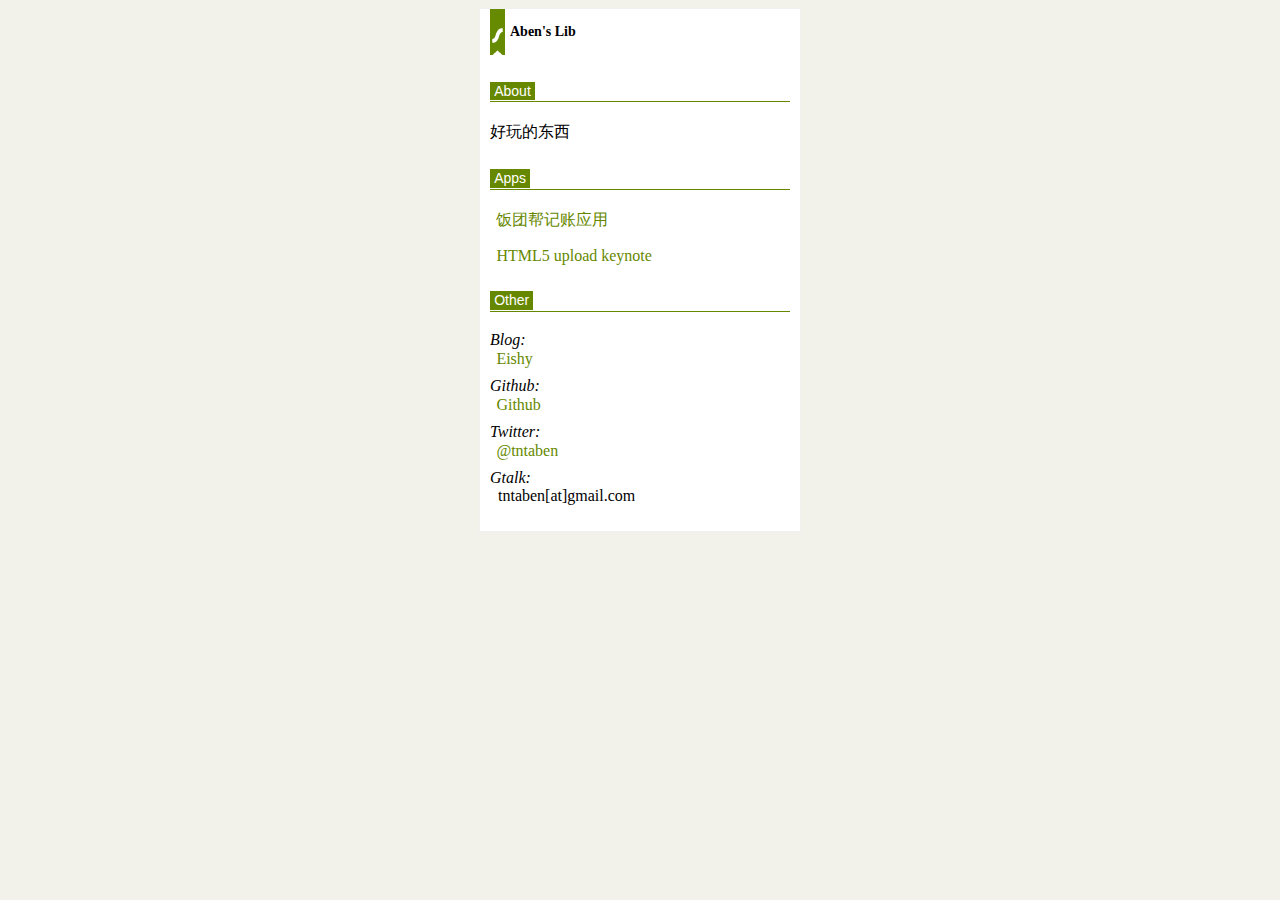
<file: index.html>
<!DOCTYPE HTML>
<html lang="en">
<head>
	<meta charset="UTF-8">
	<title>AbenLib</title>
	<link rel="stylesheet" href="style.css" />
</head>
<body>
	<div class="content">
		<h1>Aben's Lib</h1>
		<h2><span>About</span></h2>
		<p class="p1">好玩的东西</p>
		<h2><span>Apps</span></h2>
		<p><a href="http://aben.github.com/dues/dues_wiki_html/">饭团帮记账应用</a></p>
		<p><a href="http://aben.github.com/html5upload_keynote/">HTML5 upload keynote</a></p>
		<h2><span>Other</span></h2>
		<p>
			<em>Blog: </em><a href="http://eishy.com">Eishy</a>
			<em>Github: </em><a href="https://github.com/Aben">Github</a>
			<em>Twitter:</em><a href="http://twitter.com/tntaben">@tntaben</a>
			<em>Gtalk:</em>&nbsp;&nbsp;tntaben[at]gmail.com
		</p>
	</div>
</body>
</html>
</file>
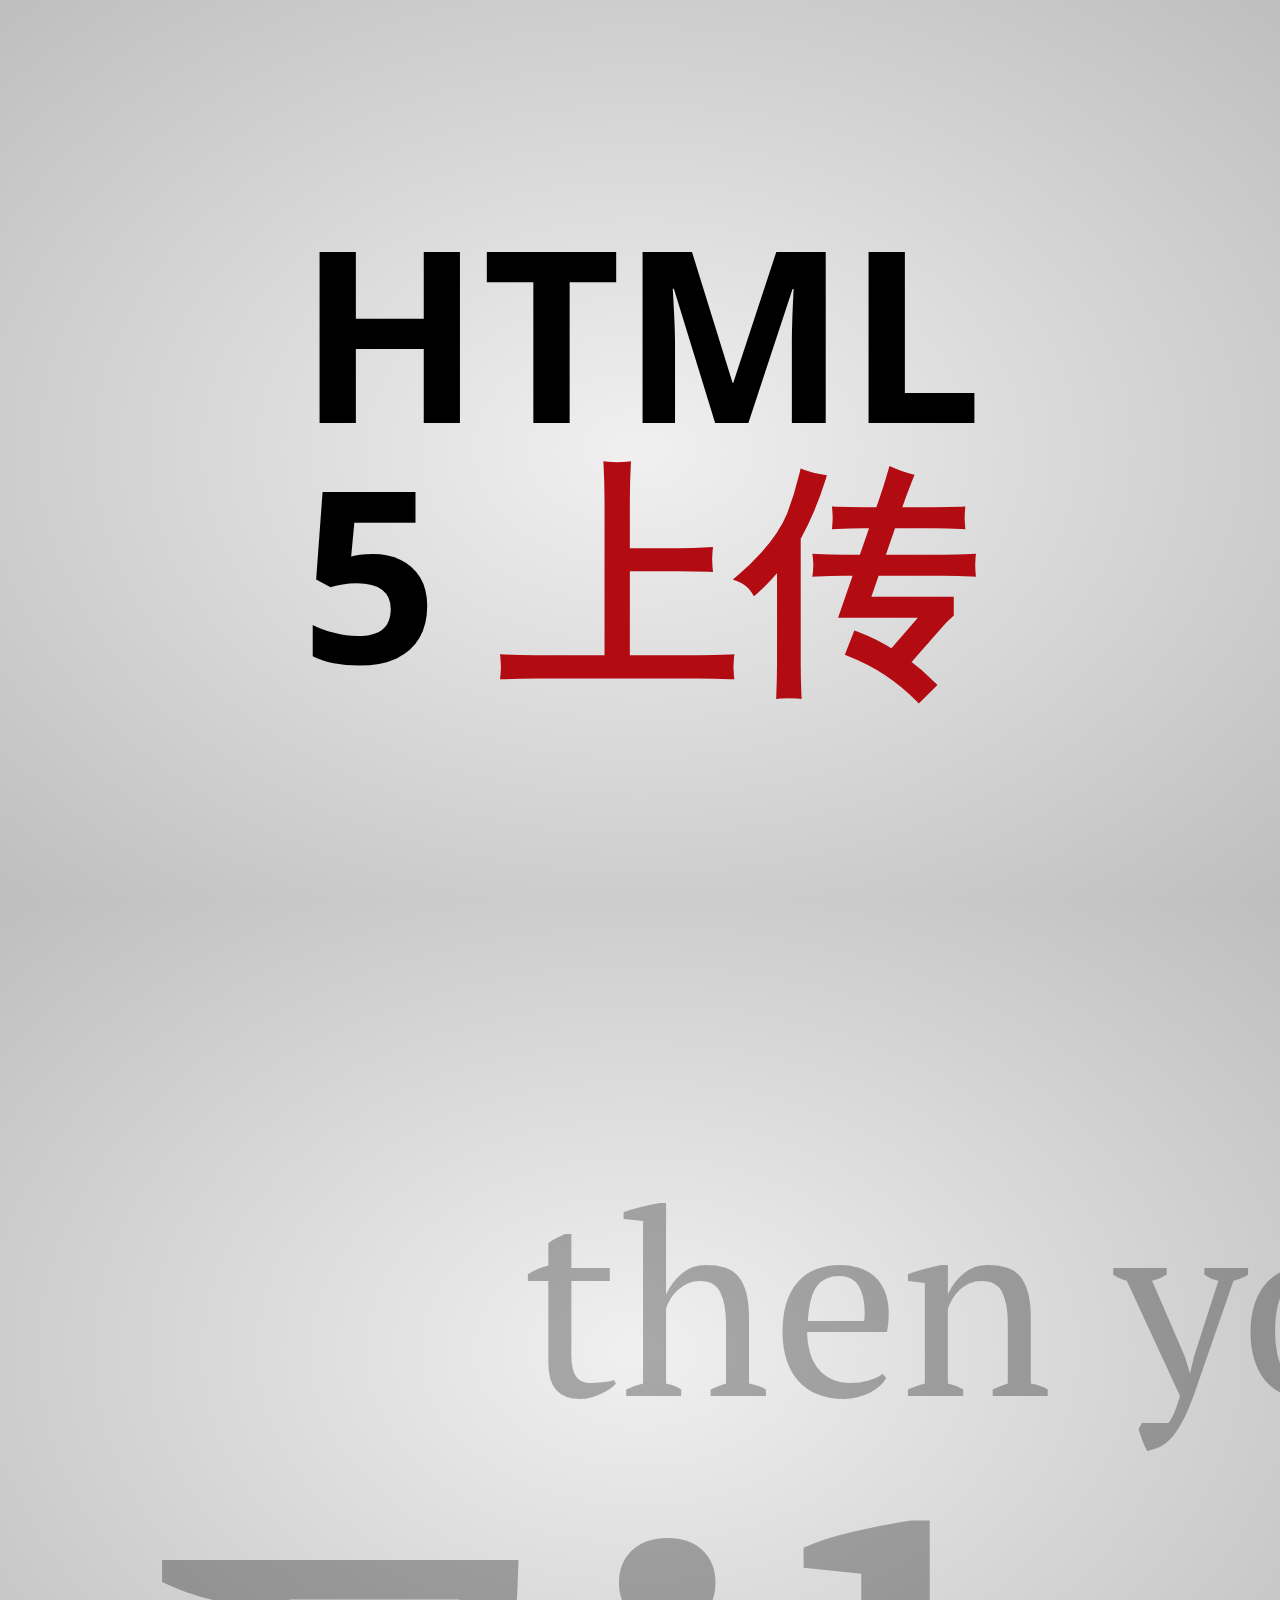
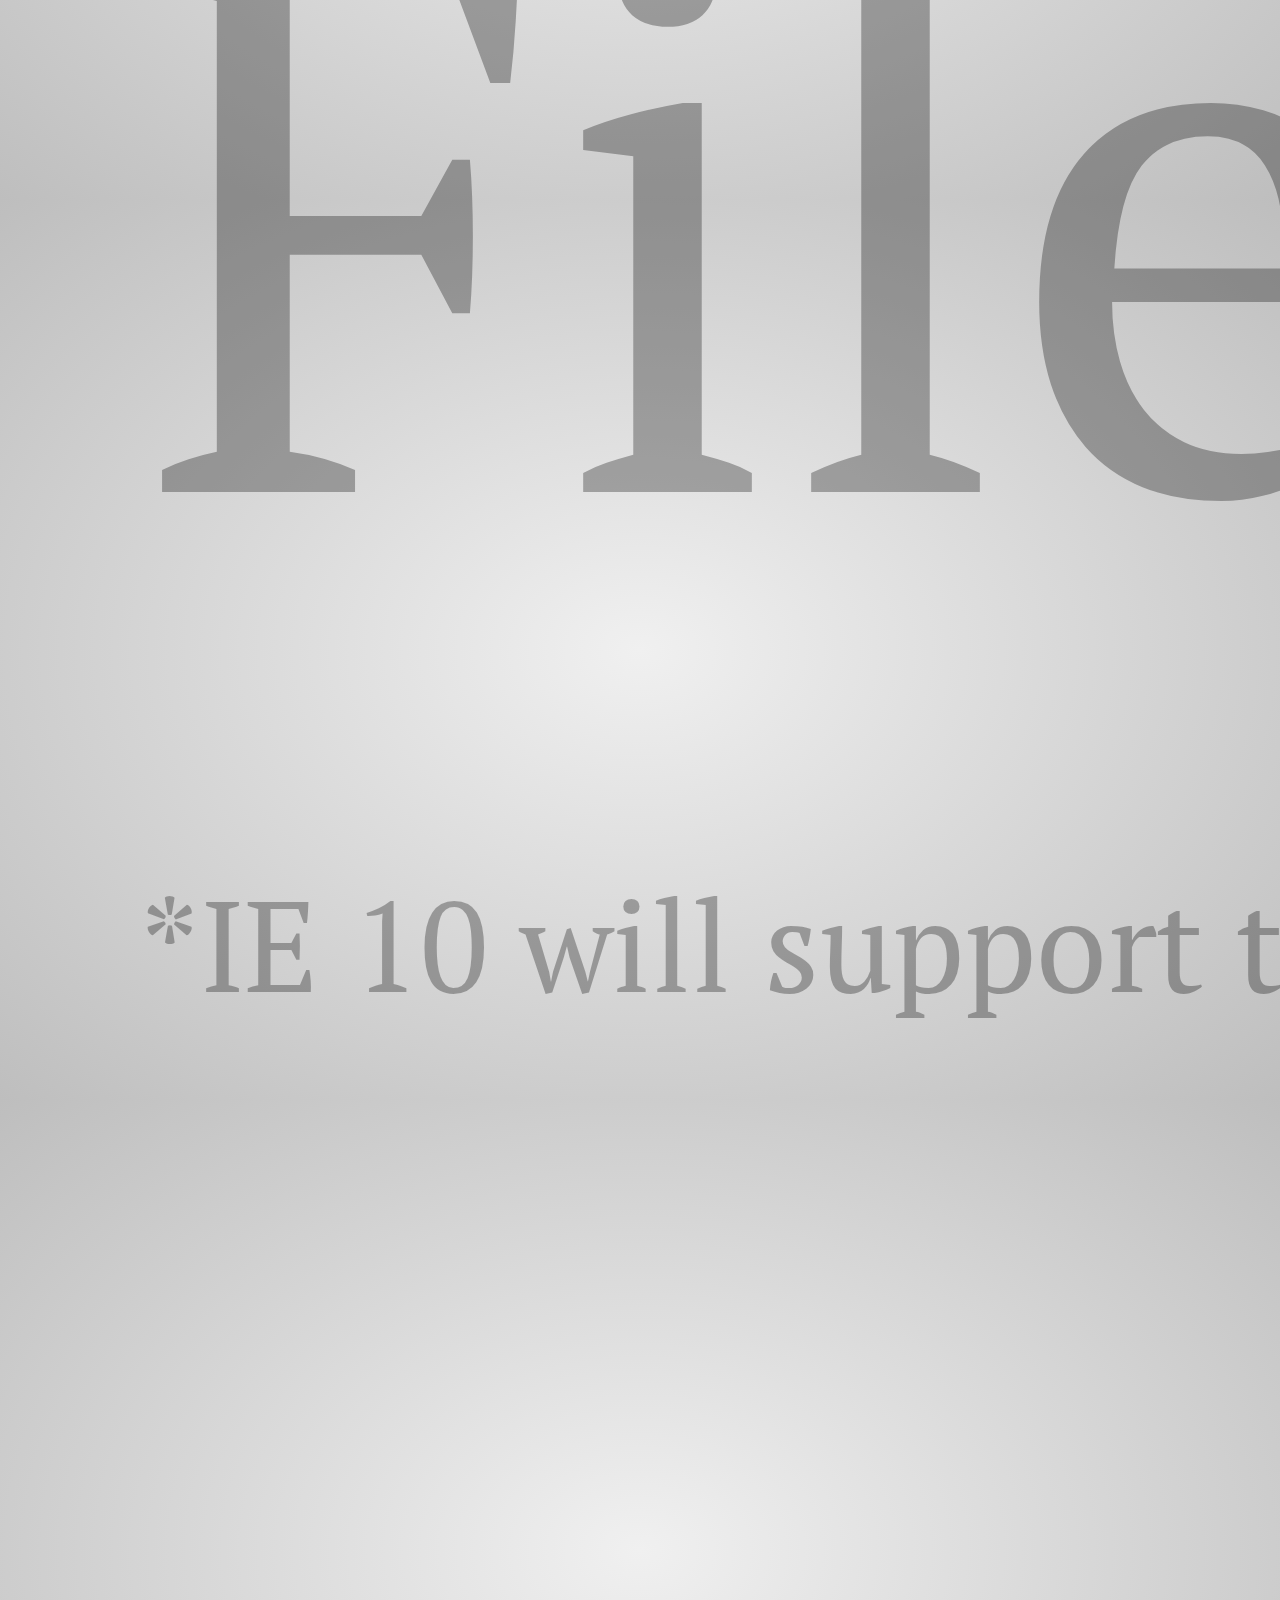
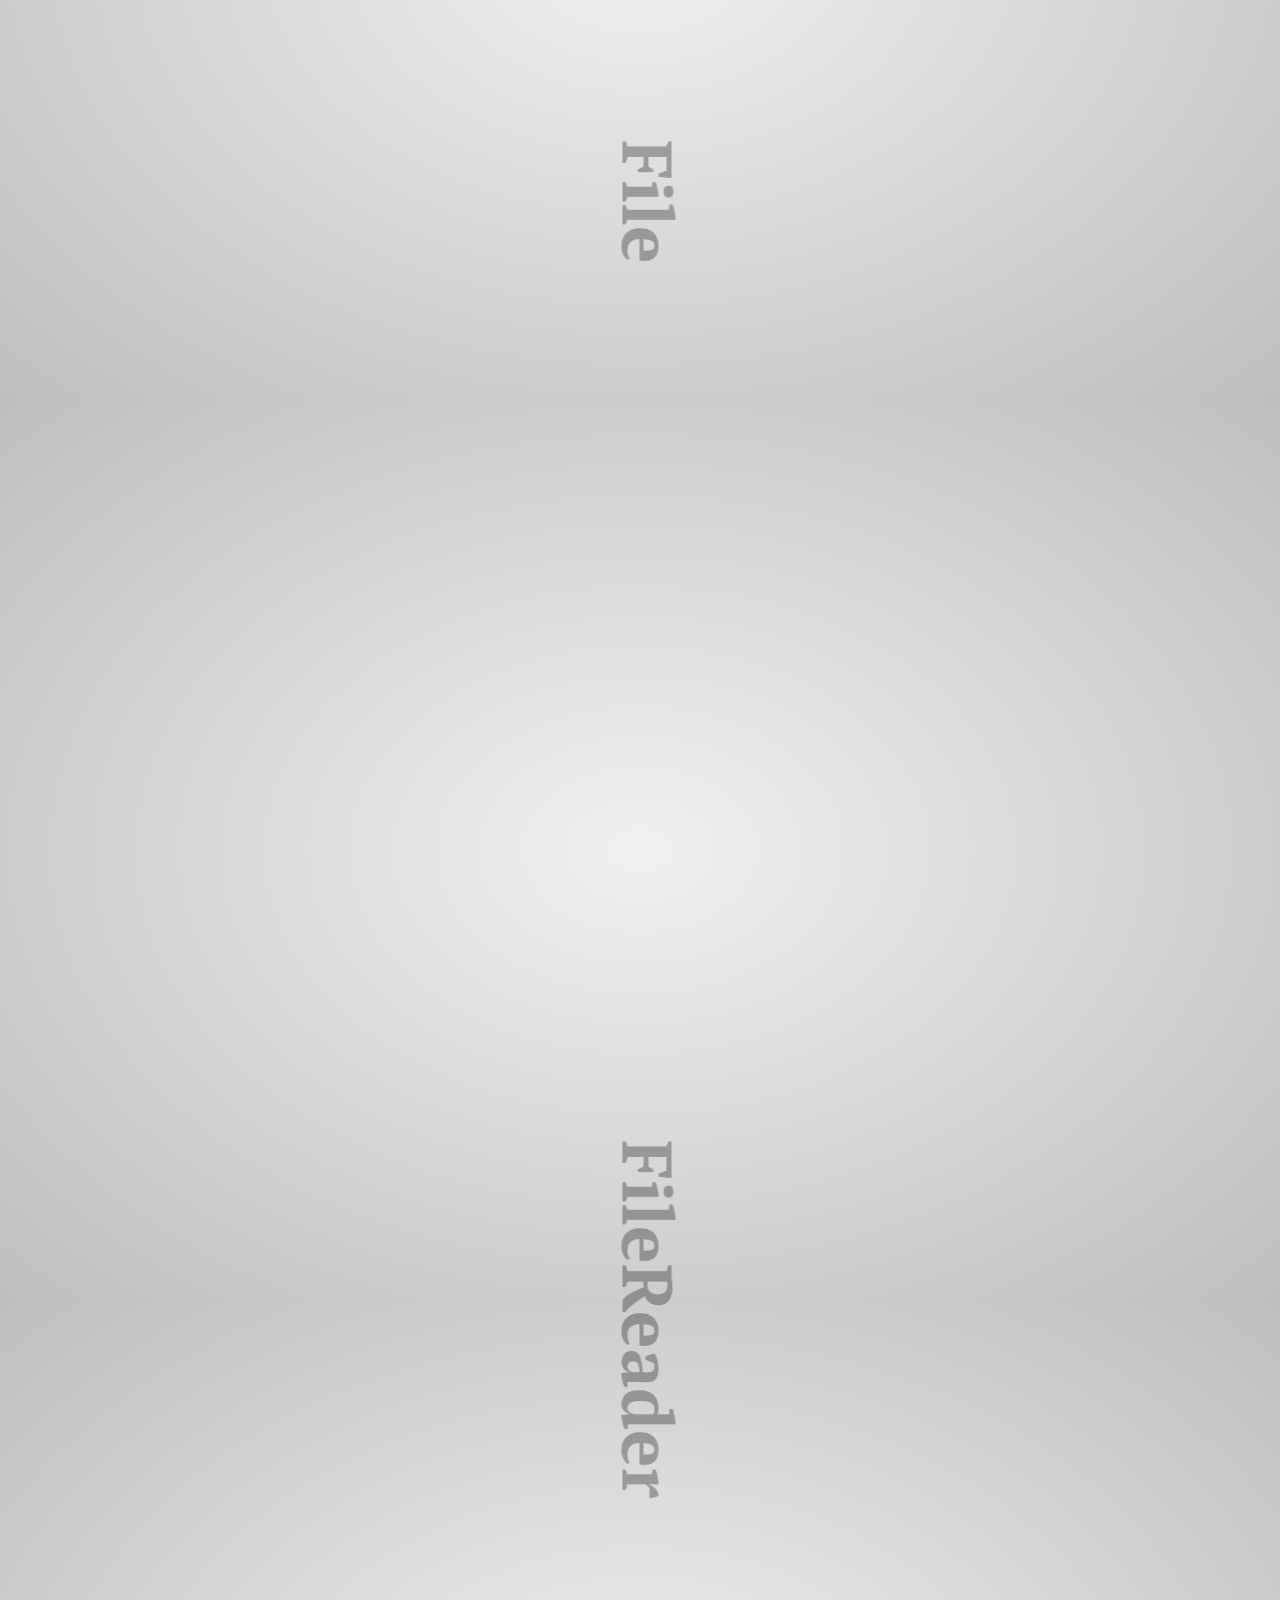
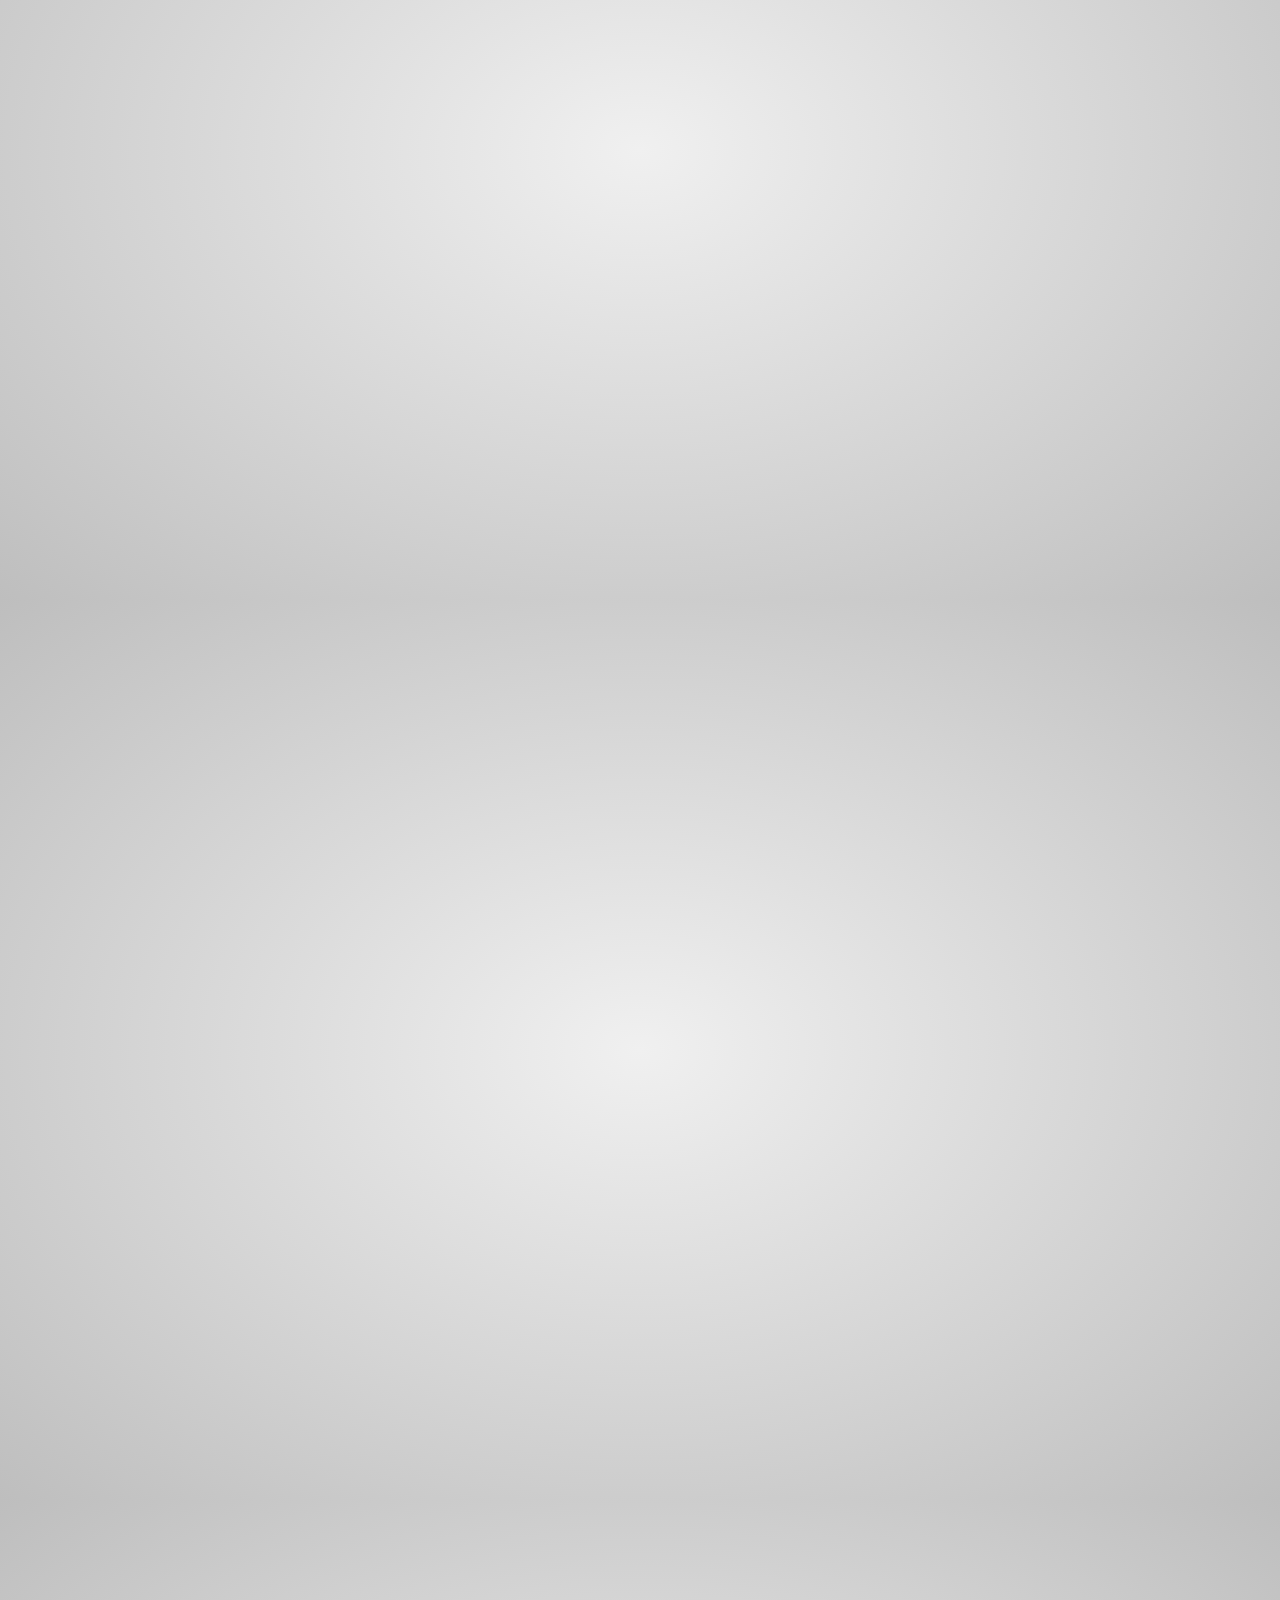
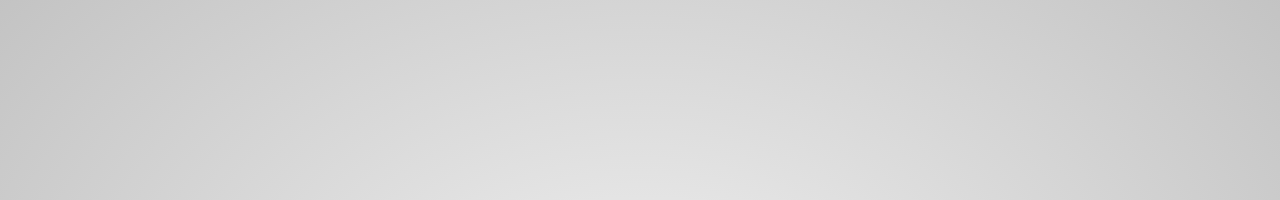
<file: html5upload_keynote/index.html>
<!doctype html>

<!--

    Welcome to the light side of the source, young padawan.

    One step closer to learn something interesting you are...

                               ____                  
                            _.' :  `._               
                        .-.'`.  ;   .'`.-.           
               __      / : ___\ ;  /___ ; \      __  
             ,'_ ""--.:__;".-.";: :".-.":__;.--"" _`,
             :' `.t""--.. '<@.`;_  ',@:` ..--""j.' `;
                  `:-.._J '-.-'L__ `-- ' L_..-;'     
                    "-.__ ;  .-"  "-.  : __.-"       
                        L ' /.------.\ ' J           
                         "-.   "--"   .-"            
                        __.l"-:_JL_;-";.__           
                     .-j/'.;  ;""""  / .'\"-.        
                   .' /:`. "-.:     .-" .';  `.      
                .-"  / ;  "-. "-..-" .-"  :    "-.   
             .+"-.  : :      "-.__.-"      ;-._   \  
             ; \  `.; ;                    : : "+. ; 
             :  ;   ; ;                    : ;  : \: 
             ;  :   ; :                    ;:   ;  : 
            : \  ;  :  ;                  : ;  /  :: 
            ;  ; :   ; :                  ;   :   ;: 
            :  :  ;  :  ;                : :  ;  : ; 
            ;\    :   ; :                ; ;     ; ; 
            : `."-;   :  ;              :  ;    /  ; 
             ;    -:   ; :              ;  : .-"   : 
             :\     \  :  ;            : \.-"      : 
              ;`.    \  ; :            ;.'_..--  / ; 
              :  "-.  "-:  ;          :/."      .'  :
               \         \ :          ;/  __        :
                \       .-`.\        /t-""  ":-+.   :
                 `.  .-"    `l    __/ /`. :  ; ; \  ;
                   \   .-" .-"-.-"  .' .'j \  /   ;/ 
                    \ / .-"   /.     .'.' ;_:'    ;  
                     :-""-.`./-.'     /    `.___.'   
                           \ `t  ._  /               
                            "-.t-._:'                

-->

<!--
    
    So you'd like to know how to use impress.js?
    
    You've made the first, very important step -- you're reading the source code.
    And that's how impress.js presentations are built -- with HTML and CSS code.
    
    Believe me, you need quite decent HTML and CSS skills to be able to use impress.js effectively.
    And what is even more important, you need to be a designer, too, because there are no default
    styles for impress.js presentations, there is no default or automatic layout for them.
    
    You need to design and build it by hand.
    
    So...
    
    Would you still like to know how to use impress.js?
    
-->

<html lang="en">
<head>
    <meta charset="utf-8" />
    <meta name="viewport" content="width=1024" />
    <meta name="apple-mobile-web-app-capable" content="yes" />
    <title>HTML 5 upload</title>
    
    <meta name="description" content="html 5 upload" />
    <meta name="author" content="Aben" />

    <link href="http://fonts.googleapis.com/css?family=Open+Sans:regular,semibold,italic,italicsemibold|PT+Sans:400,700,400italic,700italic|PT+Serif:400,700,400italic,700italic" rel="stylesheet" />

    <!--
        
        Impress.js doesn't depend on any external stylesheet. Script adds all styles it needs for
        presentation to work.
        
        This style below contains styles only for demo presentation. Browse it to see how impress.js
        classes are used to style presentation steps, or how to apply fallback styles, but I don't want
        you to use them directly in your presentation.
        
        Be creative, build your own. We don't really want all impress.js presentations to look the same,
        do we?
        
        When creating your own presentation get rid of this file. Start from scratch, it's fun!
        
    -->
    <link href="css/impress-demo.css" rel="stylesheet" />
    
    <link rel="shortcut icon" href="favicon.png" />
    <link rel="apple-touch-icon" href="apple-touch-icon.png" />
</head>

<!--
    
    Body element is used by impress.js to set some useful class names, that will allow you to detect
    the support and state of the presentation in CSS or other scripts.
    
    First very useful class name is `impress-not-supported`. This class means, that browser doesn't
    support features required by impress.js, so you should apply some fallback styles in your CSS.
    It's not necessary to add it manually on this element. If the script detects that browser is not
    good enough it will add this class, but keeping it in HTML means that users without JavaScript
    will also get fallback styles.
    
    When impress.js script detects that browser supports all required features, this class name will
    be removed.
    
    The class name on body element also depends on currently active presentation step. More details about
    it can be found later, when `hint` element is being described.
    
-->
<body class="impress-not-supported">

<!--
    For example this fallback message is only visible when there is `impress-not-supported` class on body.
-->
<div class="fallback-message">
    <p>Your browser <b>doesn't support the features required</b> by impress.js, so you are presented with a simplified version of this presentation.</p>
    <p>For the best experience please use the latest <b>Chrome</b>, <b>Safari</b> or <b>Firefox</b> browser.</p>
</div>

<!--
    
    Now that's the core element used by impress.js.
    
    That's the wrapper for your presentation steps. In this element all the impress.js magic happens.
    It doesn't have to be a `<div>`. Only `id` is important here as that's how the script find it.
    
    You probably won't need it now, but there are some configuration options that can be set on this element.
    
    To change the duration of the transition between slides use `data-transition-duration="2000"` giving it
    a number of ms. It defaults to 1000 (1s).
    
    You can also control the perspective with `data-perspective="500"` giving it a number of pixels.
    It defaults to 1000. You can set it to 0 if you don't want any 3D effects.
    If you are willing to change this value make sure you understand how CSS perspective works:
    https://developer.mozilla.org/en/CSS/perspective
    
    But as I said, you won't need it for now, so don't worry - there are some simple but interesing things
    right around the corner of this tag ;)
    
-->
<div id="impress">

    <!--
        
        Here is where interesting thing start to happen.
        
        Each step of the presentation should be an element inside the `#impress` with a class name
        of `step`. These step elements are positioned, rotated and scaled by impress.js, and
        the 'camera' shows them on each step of the presentation.
        
        Positioning information is passed through data attributes.
        
        In the example below we only specify x and y position of the step element with `data-x="-1000"`
        and `data-y="-1500` attributes. This means that **the center** of the element (yes, the center)
        will be positioned in point x = -1000px and y = -1500px of the presentation 'canvas'.
        
        It will not be rotated or scaled.
        
    -->
    <div id="start" class="step" data-x="-1300" data-y="-1500">
        <h1 class="title">HTML 5 <em>上传</em></h1>
    </div>
    <!--<div class="step" data-x="-1000" data-y="-1500" data-z="-1000">-->
        <!--<h1 class="title"><em class="em-text">UPLOAD</em></h1>-->
    <!--</div>-->

    <!--
        
        The `id` attribute of the step element is used to identify it in the URL, but it's optional.
        If it is not defined, it will get a default value of `step-N` where N is a number of slide.
        
        So in the example below it'll be `step-2`.
        
        The hash part of the url when this step is active will be `#/step-2`.
        
        You can also use `#step-2` in a link, to point directly to this particular step.
        
        Please note, that while `#/step-2` (with slash) would also work in a link it's not recommended.
        Using classic `id`-based links like `#step-2` makes these links usable also in fallback mode.
        
    -->
    <div id="before" class="step slide" data-x="0" data-y="-1500">
        <q><h3>Form</h3><pre><code>target="hideFrame"</code></pre>Ajax 轮循进度</q>
        <q><h3>Flash 组件</h3>与 JS 交互</q>
    </div>

    <div class="step" data-x="1400" data-y="-1500">
        <q><h3>大文件上传</h3></q>
    </div>

    <!--
        
        This is an example of step element being scaled.
        
        Again, we use a `data-` attribute, this time it's `data-scale="4"`, so it means that this
        element will be 4 times larger than the others.
        From presentation and transitions point of view it means, that it will have to be scaled
        down (4 times) to make it back to it's correct size.
        
    -->
    <div id="title" class="step" data-x="0" data-y="0" data-scale="4">
        <span class="try">then you should try</span>
        <h1>File API<sup>*</sup></h1>
        <span class="footnote"><sup>*</sup>IE 10 will support this api</span>
    </div>

    <!--
        
        This element introduces rotation.
        
        Notation shouldn't be a surprise. We use `data-rotate="90"` attribute, meaning that this
        element should be rotated by 90 degrees clockwise.
        
    -->
    <div id="its" class="step" data-x="850" data-y="2400" data-rotate="90" data-scale="5">
        <div class="list">
            <ul>
                <li>FileList</li>
                <li>Blob & File</li>
                <li>FileReader</li>
            </ul>
        </div>
    </div>
    <div class="step" data-x="-600" data-y="1800" data-rotate="90">
        <q>
            <h3>FileList</h3>
            <iframe width="110%" height="600" src="http://www.w3.org/TR/FileAPI/#dfn-filelist"></iframe>
        </q>
    </div>
    <div class="step" data-x="-600" data-y="2800" data-rotate="90">
        <q>
            <h3>Blob</h3>
            <iframe width="110%" height="600" src="http://www.w3.org/TR/FileAPI/#dfn-Blob"></iframe>
        </q>
    </div>
    <div class="step" data-x="-1600" data-y="1800" data-rotate="90">
        <q>
            <h3>File</h3>
            <iframe width="110%" height="600" src="http://www.w3.org/TR/FileAPI/#dfn-file"></iframe>
        </q>
    </div>
    <div class="step" data-x="-1600" data-y="2800" data-rotate="90">
        <q>
            <h3>FileReader</h3>
            <iframe width="110%" height="600" src="http://www.w3.org/TR/FileAPI/#dfn-filereader"></iframe>
        </q>
    </div>
    <!--<div id="its" class="step" data-x="550" data-y="2500" data-rotate="90" data-scale="3">-->
        <!--<p><iframe width="110%" height="600" src="http://caniuse.com/#search=File%20API"></iframe></p>-->
        <!--[><p>It's a <strong>presentation tool</strong> <br/><]-->
        <!--[>inspired by the idea behind <a href="http://prezi.com">prezi.com</a> <br/><]-->
        <!--[>and based on the <strong>power of CSS3 transforms and transitions</strong> in modern browsers.</p><]-->
    <!--</div>-->

    <div id="big" class="step" data-x="3500" data-y="2100" data-rotate="180" data-scale="6">
        <p>创造令人称<b>赞</b> <span class="thoughts">的交互体验</span></p>
    </div>

    <!--
        
        And now it gets really exiting! We move into third dimension!
        
        Along with `data-x` and `data-y`, you can define the position on third (Z) axis, with
        `data-z`. In the example below we use `data-z="-3000"` meaning that element should be
        positioned far away from us (by 3000px).
        
    -->
    <div id="demo-show" class="step" data-x="2100" data-y="3725" data-z="-1000" data-rotate="300" data-scale="0.1">
        <iframe width="100%" height="600" src="http://my.tv.sohu.com/user/video/upload.do"></iframe>
    </div>
    <div id="other-api" class="step" data-x="2825" data-y="2325" data-z="-3000" data-rotate="300" data-scale="1">
        <p><h3>Drag and Drop</h3><h3>XHR 2</h3><h3>CORS</h3></p>
    </div>
    <div id="drag-and-drop" class="step" data-x="2850" data-y="2100" data-z="-2000" data-rotate="300" data-scale="0.1">
        <p><h3>Drag and Drop</h3>
            <pre><code>dragenter<br />dragleave<br />dragover<br />drop --ev.dataTransfer.files<br /></code></pre>
            <p class="wiki">[<a href="http://www.w3.org/TR/html5/dnd.html">w3c</a>]</p>
        </p>
    </div>
    <div id="xhr2" class="step" data-x="2935" data-y="2150" data-z="-2000" data-rotate="300" data-scale="0.1">
        <p><h3>XMLHttpRequest Level 2</h3>
            <pre><code>xhr.upload<br />progress<br />FormData</code></pre>
            <iframe width="100%" height="320" class="hide" src="http://www.w3.org/TR/XMLHttpRequest/#event-handlers"></iframe>
            <button class="toggle">detail</button>
            <p class="wiki">[<a href="http://www.w3.org/TR/XMLHttpRequest/">w3c</a>]</p>
        </p>
    </div>
    <div id="cors" class="step" data-x="3020" data-y="2195" data-z="-2000" data-rotate="300" data-scale="0.1">
        <p><h3>Cross-Origin Resource Sharing</h3>
            <pre><code>Access-Control-Allow-Origin: * <br />Access-Control-Allow-Methods: GET,POST,OPTIONS,PUT<br />Access-Control-Allow-Credentials: true</code></pre>
            <p class="wiki">[<a href="http://www.w3.org/TR/cors/">w3c</a>]</p>
        </p>
    </div>

    <!--
        
        This step here doesn't introduce anything new when it comes to data attributes, but you
        should notice in the demo that some words of this text are being animated.
        It's a very basic CSS transition that is applied to the elements when this step element is
        reached.
        
        At the very beginning of the presentation all step elements are given the class of `future`.
        It means that they haven't been visited yet.
        
        When the presentation moves to given step `future` is changed to `present` class name.
        That's how animation on this step works - text moves when the step has `present` class.
        
        Finally when the step is left the `present` class is removed from the element and `past`
        class is added.
        
        So basically every step element has one of three classes: `future`, `present` and `past`.
        Only one current step has the `present` class.
        
    -->
    <div id="demo-start" class="step" data-x="3500" data-y="-1300" data-rotate="270" data-scale="5">
        <p>Demo show</p>
    </div>

    <!--<div id="imagination" class="step" data-x="6700" data-y="-300" data-scale="7">-->
        <!--<p>牛逼的<b class="imagination">交互！</b></p>-->
    <!--</div>-->

    <!--<div id="source" class="step" data-x="6300" data-y="2000" data-rotate="20" data-scale="4">-->
        <!--<p>want to know more?</p>-->
        <!--<q><a href="http://github.com/bartaz/impress.js">use the source</a>, Luke!</q>-->
    <!--</div>-->

    <div id="support" class="step" data-x="6700" data-y="-450" data-scale="2.5">
        <a href="http://caniuse.com/#search=File%20API">File API</a>
        <a href="http://caniuse.com/#search=drag%20and%20drop">Drag and Drop</a>
        <a href="http://caniuse.com/#search=XMLHttpRequest%202">xhr 2</a>
        <a href="http://caniuse.com/#search=cors">CORS</a>
        <iframe width="110%" height="600px" src="http://caniuse.com/#search=File%20API"></iframe>
    </div>


    <div id="qa" class="step" data-x="6800" data-y="2000" data-scale="2">
        <p>Q&A</p>
    </div>

    <!--
        
        And the last one shows full power and flexibility of impress.js.
        
        You can not only position element in 3D, but also rotate it around any axis.
        So this one here will get rotated by -40 degrees (40 degrees anticlockwise) around X axis and
        10 degrees (clockwise) around Y axis.
        
        You can of course rotate it around Z axis with `data-rotate-z` - it has exactly the same effect
        as `data-rotate` (these two are basically aliases).
        
    -->
    <div id="its-in-3d" class="step" data-x="6800" data-y="2500" data-z="-100" data-rotate-x="-40" data-rotate-y="10" data-scale="2">
        <p><span class="have">Email:</span> <span class="you">HaiyuPeng</span>, <span class="noticed">Github:</span> <span class="its">Aben</span></p>
        <span class="footnote">* Thanks ;)</span>
    </div>

    <!--
        
        So to make a summary of all the possible attributes used to position presentation steps, we have:
        
        * `data-x`, `data-y`, `data-z` -- they define the position of **the center** of step element on
            the canvas in pixels; their default value is 0;
        * `data-rotate-x`, `data-rotate-y`, 'data-rotate-z`, `data-rotate` -- they define the rotation of
            the element around given axis in degrees; their default value is 0; `data-rotate` and `data-rotate-z`
            are exactly the same;
        * `data-scale` -- defines the scale of step element; default value is 1
        
        These values are used by impress.js in CSS transformation functions, so for more information consult
        CSS transfrom docs: https://developer.mozilla.org/en/CSS/transform
        
    -->
    <div id="overview" class="step" data-x="3000" data-y="1500" data-scale="10">
    </div>

</div>

<!--
    
    Hint is not related to impress.js in any way.
    
    But it can show you how to use impress.js features in creative way.
    
    When the presentation step is shown (selected) its element gets the class of "active" and the body element
    gets the class based on active step id `impress-on-ID` (where ID is the step's id)... It may not be
    so clear because of all these "ids" in previous sentence, so for example when the first step (the one with
    the id of `bored`) is active, body element gets a class of `impress-on-bored`.
    
    This class is used by this hint below. Check CSS file to see how it's shown with delayed CSS animation when
    the first step of presentation is visible for a couple of seconds.
    
    ...
    
    And when it comes to this piece of JavaScript below ... kids, don't do this at home ;)
    It's just a quick and dirty workaround to get different hint text for touch devices.
    In a real world it should be at least placed in separate JS file ... and the touch content should be
    probably just hidden somewhere in HTML - not hard-coded in the script.
    
    Just sayin' ;)
    
-->
<div class="hint">
    <p>用空格和左右键浏览<p>
</div>
<script>
if ("ontouchstart" in document.documentElement) { 
    document.querySelector(".hint").innerHTML = "<p>点击屏幕左侧或右侧浏览</p>";
}
</script>

<!--
    
    Last, but not least.
    
    To make all described above really work, you need to include impress.js in the page.
    I strongly encourage to minify it first.
    
    In here I just include full source of the script to make it more readable.
    
    You also need to call a `impress().init()` function to initialize impress.js presentation.
    And you should do it in the end of your document. Not only because it's a good practice, but also
    because it should be done when the whole document is ready.
    Of course you can wrap it in any kind of "DOM ready" event, but I was too lazy to do so ;)
    
-->
<script src="js/impress.js"></script>
<script>impress().init();</script>

<!--
    
    The `impress()` function also gives you access to the API that controls the presentation.
    
    Just store the result of the call:
    
        var api = impress();
    
    and you will get three functions you can call:
    
        `api.init()` - initializes the presentation,
        `api.next()` - moves to next step of the presentation,
        `api.prev()` - moves to previous step of the presentation,
        `api.goto( idx | id | element, [duration] )` - moves the presentation to the step given by its index number
                id or the DOM element; second parameter can be used to define duration of the transition in ms,
                but it's optional - if not provided default transition duration for the presentation will be used.
    
    You can also simply call `impress()` again to get the API, so `impress().next()` is also allowed.
    Don't worry, it wont initialize the presentation again.
    
    For some example uses of this API check the last part of the source of impress.js where the API
    is used in event handlers.
    
-->
<script src="http://tv.sohu.com/upload/jq_plugin/j.js"></script>
<script>
    $('.toggle').click(function(){
            $(this).prev().toggleClass('hide');
    });
    $('#support a').click(function(e){
        $('#support iframe').attr('src',this.href);
        e.preventDefault();
    });
</script>

</body>
</html>
</file>
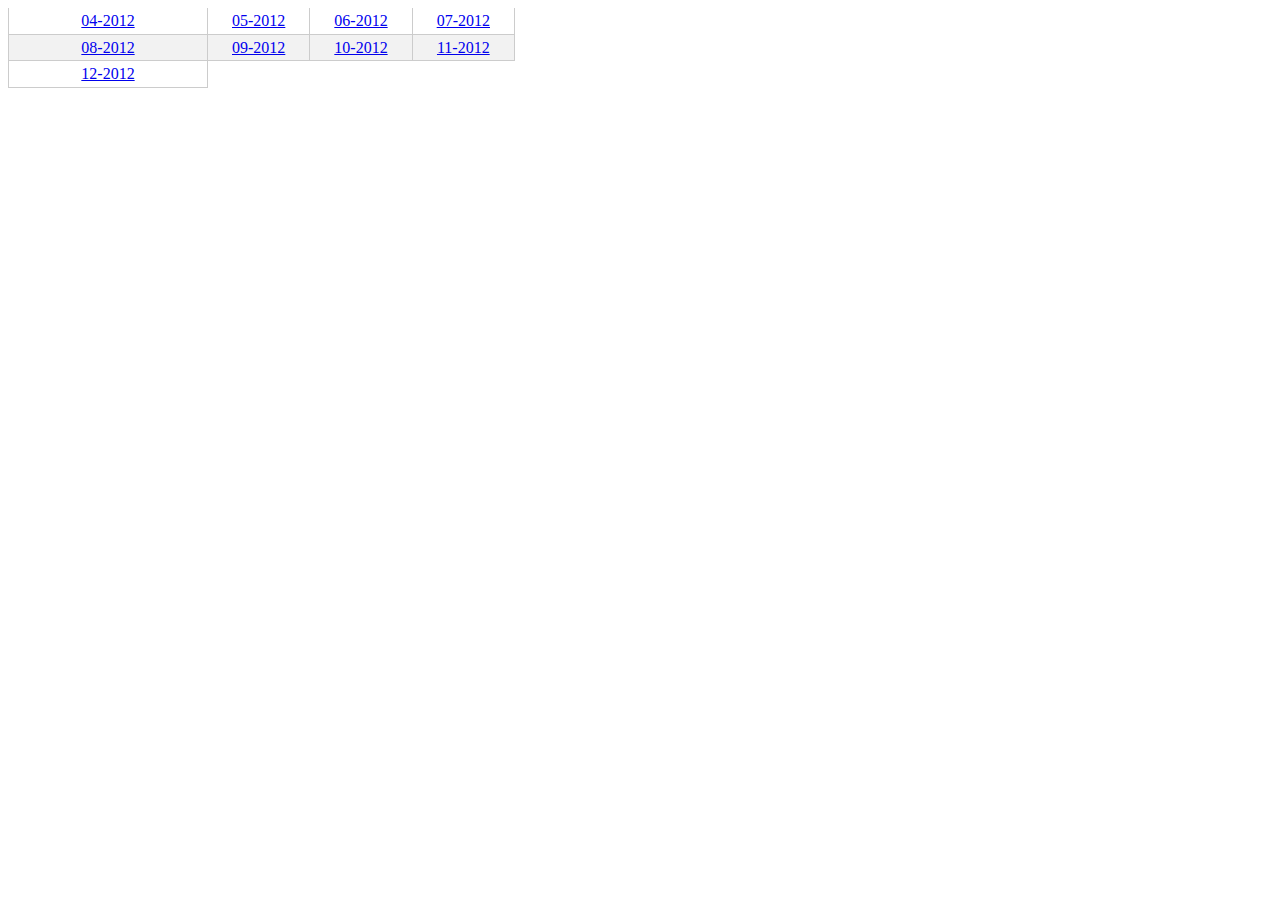
<file: dues/dues_wiki_html/index.html>
<!DOCTYPE HTML PUBLIC "-//W3C//DTD HTML 4.01 Transitional//EN" "http://www.w3.org/TR/html4/loose.dtd">
<html>
<head>
<link rel="Stylesheet" type="text/css" href="style.css">
<title>饭团帮会费系统 beta</title>
<meta http-equiv="Content-Type" content="text/html; charset=utf-8">
</head>
<body>

<table>
<tr>
<td>
<a href="04-2012.html">04-2012</a>
</td>
<td>
<a href="05-2012.html">05-2012</a>
</td>
<td>
<a href="06-2012.html">06-2012</a>
</td>
<td>
<a href="07-2012.html">07-2012</a>
</td>
</tr>
<tr>
<td>
<a href="08-2012.html">08-2012</a>
</td>
<td>
<a href="09-2012.html">09-2012</a>
</td>
<td>
<a href="10-2012.html">10-2012</a>
</td>
<td>
<a href="11-2012.html">11-2012</a>
</td>
</tr>
<tr>
<td>
<a href="12-2012.html">12-2012</a>
</td>
</tr>
</table>

</body>
</html>
</file>
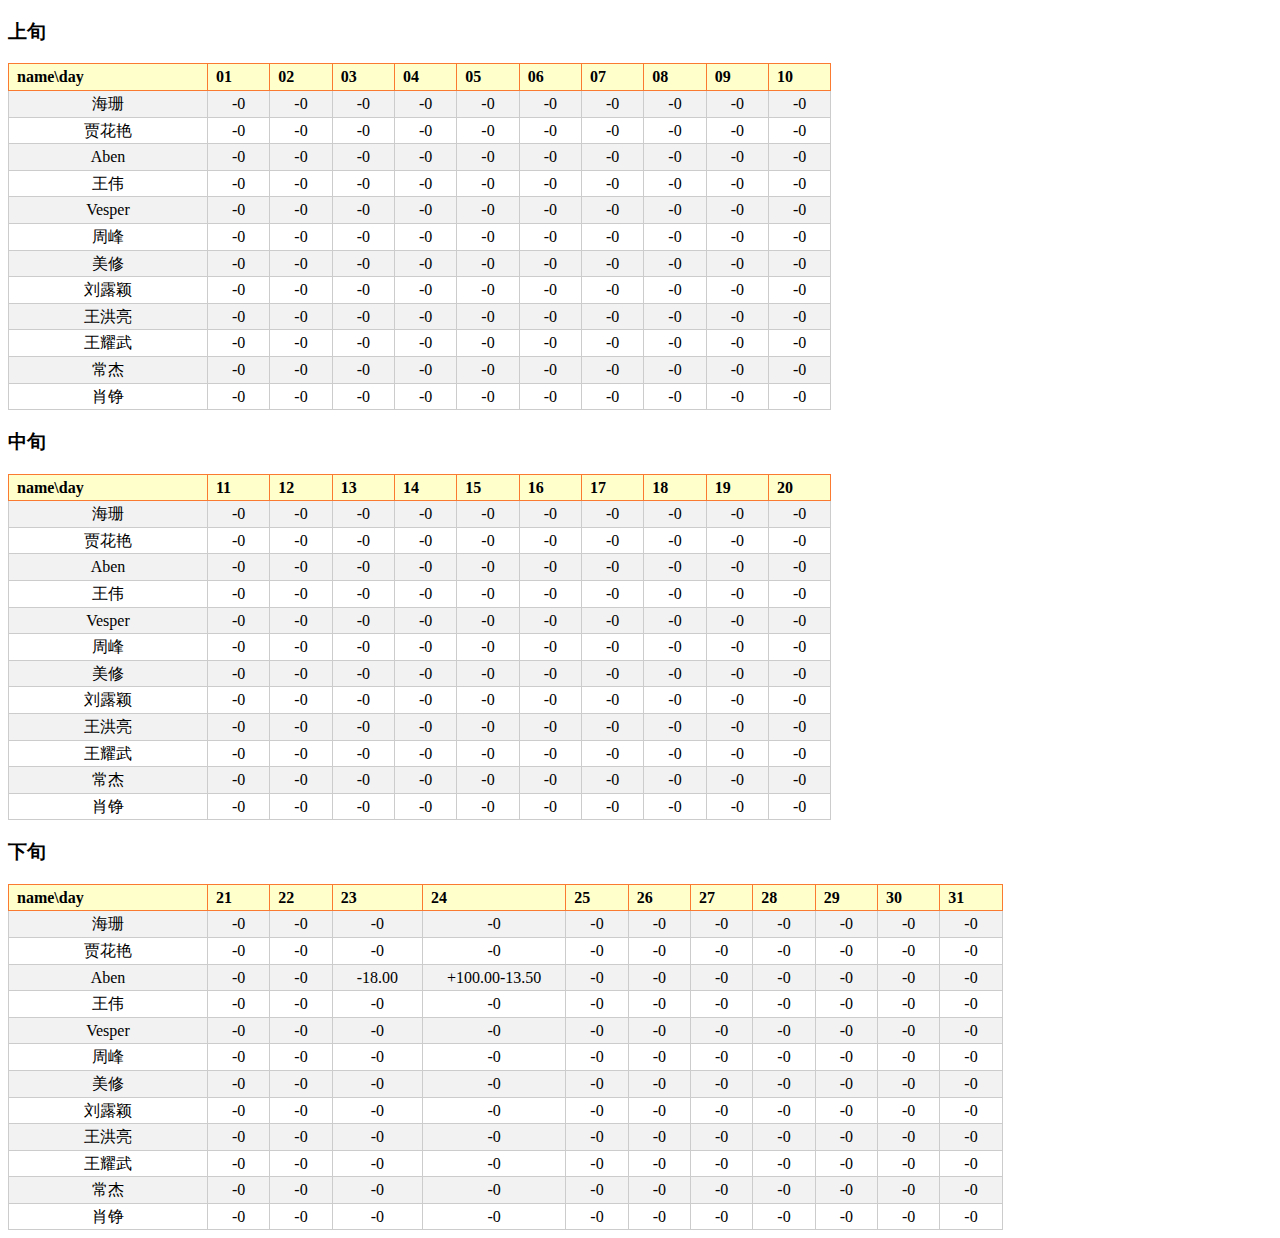
<file: dues/dues_wiki_html/04-2012.html>
<!DOCTYPE HTML PUBLIC "-//W3C//DTD HTML 4.01 Transitional//EN" "http://www.w3.org/TR/html4/loose.dtd">
<html>
<head>
<link rel="Stylesheet" type="text/css" href="style.css">
<title>04-2012</title>
<meta http-equiv="Content-Type" content="text/html; charset=utf-8">
</head>
<body>

<h3 id="toc_0.0.1">上旬</h3>
<table>
<tr>
<th>
name\day
</th>
<th>
01
</th>
<th>
02
</th>
<th>
03
</th>
<th>
04
</th>
<th>
05
</th>
<th>
06
</th>
<th>
07
</th>
<th>
08
</th>
<th>
09
</th>
<th>
10
</th>
</tr>
<tr>
<td>
海珊
</td>
<td>
-0
</td>
<td>
-0
</td>
<td>
-0
</td>
<td>
-0
</td>
<td>
-0
</td>
<td>
-0
</td>
<td>
-0
</td>
<td>
-0
</td>
<td>
-0
</td>
<td>
-0
</td>
</tr>
<tr>
<td>
贾花艳
</td>
<td>
-0
</td>
<td>
-0
</td>
<td>
-0
</td>
<td>
-0
</td>
<td>
-0
</td>
<td>
-0
</td>
<td>
-0
</td>
<td>
-0
</td>
<td>
-0
</td>
<td>
-0
</td>
</tr>
<tr>
<td>
Aben
</td>
<td>
-0
</td>
<td>
-0
</td>
<td>
-0
</td>
<td>
-0
</td>
<td>
-0
</td>
<td>
-0
</td>
<td>
-0
</td>
<td>
-0
</td>
<td>
-0
</td>
<td>
-0
</td>
</tr>
<tr>
<td>
王伟
</td>
<td>
-0
</td>
<td>
-0
</td>
<td>
-0
</td>
<td>
-0
</td>
<td>
-0
</td>
<td>
-0
</td>
<td>
-0
</td>
<td>
-0
</td>
<td>
-0
</td>
<td>
-0
</td>
</tr>
<tr>
<td>
Vesper
</td>
<td>
-0
</td>
<td>
-0
</td>
<td>
-0
</td>
<td>
-0
</td>
<td>
-0
</td>
<td>
-0
</td>
<td>
-0
</td>
<td>
-0
</td>
<td>
-0
</td>
<td>
-0
</td>
</tr>
<tr>
<td>
周峰
</td>
<td>
-0
</td>
<td>
-0
</td>
<td>
-0
</td>
<td>
-0
</td>
<td>
-0
</td>
<td>
-0
</td>
<td>
-0
</td>
<td>
-0
</td>
<td>
-0
</td>
<td>
-0
</td>
</tr>
<tr>
<td>
美修
</td>
<td>
-0
</td>
<td>
-0
</td>
<td>
-0
</td>
<td>
-0
</td>
<td>
-0
</td>
<td>
-0
</td>
<td>
-0
</td>
<td>
-0
</td>
<td>
-0
</td>
<td>
-0
</td>
</tr>
<tr>
<td>
刘露颖
</td>
<td>
-0
</td>
<td>
-0
</td>
<td>
-0
</td>
<td>
-0
</td>
<td>
-0
</td>
<td>
-0
</td>
<td>
-0
</td>
<td>
-0
</td>
<td>
-0
</td>
<td>
-0
</td>
</tr>
<tr>
<td>
王洪亮
</td>
<td>
-0
</td>
<td>
-0
</td>
<td>
-0
</td>
<td>
-0
</td>
<td>
-0
</td>
<td>
-0
</td>
<td>
-0
</td>
<td>
-0
</td>
<td>
-0
</td>
<td>
-0
</td>
</tr>
<tr>
<td>
王耀武
</td>
<td>
-0
</td>
<td>
-0
</td>
<td>
-0
</td>
<td>
-0
</td>
<td>
-0
</td>
<td>
-0
</td>
<td>
-0
</td>
<td>
-0
</td>
<td>
-0
</td>
<td>
-0
</td>
</tr>
<tr>
<td>
常杰
</td>
<td>
-0
</td>
<td>
-0
</td>
<td>
-0
</td>
<td>
-0
</td>
<td>
-0
</td>
<td>
-0
</td>
<td>
-0
</td>
<td>
-0
</td>
<td>
-0
</td>
<td>
-0
</td>
</tr>
<tr>
<td>
肖铮
</td>
<td>
-0
</td>
<td>
-0
</td>
<td>
-0
</td>
<td>
-0
</td>
<td>
-0
</td>
<td>
-0
</td>
<td>
-0
</td>
<td>
-0
</td>
<td>
-0
</td>
<td>
-0
</td>
</tr>
</table>

<h3 id="toc_0.0.2">中旬</h3>
<table>
<tr>
<th>
name\day
</th>
<th>
11
</th>
<th>
12
</th>
<th>
13
</th>
<th>
14
</th>
<th>
15
</th>
<th>
16
</th>
<th>
17
</th>
<th>
18
</th>
<th>
19
</th>
<th>
20
</th>
</tr>
<tr>
<td>
海珊
</td>
<td>
-0
</td>
<td>
-0
</td>
<td>
-0
</td>
<td>
-0
</td>
<td>
-0
</td>
<td>
-0
</td>
<td>
-0
</td>
<td>
-0
</td>
<td>
-0
</td>
<td>
-0
</td>
</tr>
<tr>
<td>
贾花艳
</td>
<td>
-0
</td>
<td>
-0
</td>
<td>
-0
</td>
<td>
-0
</td>
<td>
-0
</td>
<td>
-0
</td>
<td>
-0
</td>
<td>
-0
</td>
<td>
-0
</td>
<td>
-0
</td>
</tr>
<tr>
<td>
Aben
</td>
<td>
-0
</td>
<td>
-0
</td>
<td>
-0
</td>
<td>
-0
</td>
<td>
-0
</td>
<td>
-0
</td>
<td>
-0
</td>
<td>
-0
</td>
<td>
-0
</td>
<td>
-0
</td>
</tr>
<tr>
<td>
王伟
</td>
<td>
-0
</td>
<td>
-0
</td>
<td>
-0
</td>
<td>
-0
</td>
<td>
-0
</td>
<td>
-0
</td>
<td>
-0
</td>
<td>
-0
</td>
<td>
-0
</td>
<td>
-0
</td>
</tr>
<tr>
<td>
Vesper
</td>
<td>
-0
</td>
<td>
-0
</td>
<td>
-0
</td>
<td>
-0
</td>
<td>
-0
</td>
<td>
-0
</td>
<td>
-0
</td>
<td>
-0
</td>
<td>
-0
</td>
<td>
-0
</td>
</tr>
<tr>
<td>
周峰
</td>
<td>
-0
</td>
<td>
-0
</td>
<td>
-0
</td>
<td>
-0
</td>
<td>
-0
</td>
<td>
-0
</td>
<td>
-0
</td>
<td>
-0
</td>
<td>
-0
</td>
<td>
-0
</td>
</tr>
<tr>
<td>
美修
</td>
<td>
-0
</td>
<td>
-0
</td>
<td>
-0
</td>
<td>
-0
</td>
<td>
-0
</td>
<td>
-0
</td>
<td>
-0
</td>
<td>
-0
</td>
<td>
-0
</td>
<td>
-0
</td>
</tr>
<tr>
<td>
刘露颖
</td>
<td>
-0
</td>
<td>
-0
</td>
<td>
-0
</td>
<td>
-0
</td>
<td>
-0
</td>
<td>
-0
</td>
<td>
-0
</td>
<td>
-0
</td>
<td>
-0
</td>
<td>
-0
</td>
</tr>
<tr>
<td>
王洪亮
</td>
<td>
-0
</td>
<td>
-0
</td>
<td>
-0
</td>
<td>
-0
</td>
<td>
-0
</td>
<td>
-0
</td>
<td>
-0
</td>
<td>
-0
</td>
<td>
-0
</td>
<td>
-0
</td>
</tr>
<tr>
<td>
王耀武
</td>
<td>
-0
</td>
<td>
-0
</td>
<td>
-0
</td>
<td>
-0
</td>
<td>
-0
</td>
<td>
-0
</td>
<td>
-0
</td>
<td>
-0
</td>
<td>
-0
</td>
<td>
-0
</td>
</tr>
<tr>
<td>
常杰
</td>
<td>
-0
</td>
<td>
-0
</td>
<td>
-0
</td>
<td>
-0
</td>
<td>
-0
</td>
<td>
-0
</td>
<td>
-0
</td>
<td>
-0
</td>
<td>
-0
</td>
<td>
-0
</td>
</tr>
<tr>
<td>
肖铮
</td>
<td>
-0
</td>
<td>
-0
</td>
<td>
-0
</td>
<td>
-0
</td>
<td>
-0
</td>
<td>
-0
</td>
<td>
-0
</td>
<td>
-0
</td>
<td>
-0
</td>
<td>
-0
</td>
</tr>
</table>

<h3 id="toc_0.0.3">下旬</h3>
<table>
<tr>
<th>
name\day
</th>
<th>
21
</th>
<th>
22
</th>
<th>
23
</th>
<th>
24
</th>
<th>
25
</th>
<th>
26
</th>
<th>
27
</th>
<th>
28
</th>
<th>
29
</th>
<th>
30
</th>
<th>
31
</th>
</tr>
<tr>
<td>
海珊
</td>
<td>
-0
</td>
<td>
-0
</td>
<td>
-0
</td>
<td>
-0
</td>
<td>
-0
</td>
<td>
-0
</td>
<td>
-0
</td>
<td>
-0
</td>
<td>
-0
</td>
<td>
-0
</td>
<td>
-0
</td>
</tr>
<tr>
<td>
贾花艳
</td>
<td>
-0
</td>
<td>
-0
</td>
<td>
-0
</td>
<td>
-0
</td>
<td>
-0
</td>
<td>
-0
</td>
<td>
-0
</td>
<td>
-0
</td>
<td>
-0
</td>
<td>
-0
</td>
<td>
-0
</td>
</tr>
<tr>
<td>
Aben
</td>
<td>
-0
</td>
<td>
-0
</td>
<td>
-18.00
</td>
<td>
+100.00-13.50
</td>
<td>
-0
</td>
<td>
-0
</td>
<td>
-0
</td>
<td>
-0
</td>
<td>
-0
</td>
<td>
-0
</td>
<td>
-0
</td>
</tr>
<tr>
<td>
王伟
</td>
<td>
-0
</td>
<td>
-0
</td>
<td>
-0
</td>
<td>
-0
</td>
<td>
-0
</td>
<td>
-0
</td>
<td>
-0
</td>
<td>
-0
</td>
<td>
-0
</td>
<td>
-0
</td>
<td>
-0
</td>
</tr>
<tr>
<td>
Vesper
</td>
<td>
-0
</td>
<td>
-0
</td>
<td>
-0
</td>
<td>
-0
</td>
<td>
-0
</td>
<td>
-0
</td>
<td>
-0
</td>
<td>
-0
</td>
<td>
-0
</td>
<td>
-0
</td>
<td>
-0
</td>
</tr>
<tr>
<td>
周峰
</td>
<td>
-0
</td>
<td>
-0
</td>
<td>
-0
</td>
<td>
-0
</td>
<td>
-0
</td>
<td>
-0
</td>
<td>
-0
</td>
<td>
-0
</td>
<td>
-0
</td>
<td>
-0
</td>
<td>
-0
</td>
</tr>
<tr>
<td>
美修
</td>
<td>
-0
</td>
<td>
-0
</td>
<td>
-0
</td>
<td>
-0
</td>
<td>
-0
</td>
<td>
-0
</td>
<td>
-0
</td>
<td>
-0
</td>
<td>
-0
</td>
<td>
-0
</td>
<td>
-0
</td>
</tr>
<tr>
<td>
刘露颖
</td>
<td>
-0
</td>
<td>
-0
</td>
<td>
-0
</td>
<td>
-0
</td>
<td>
-0
</td>
<td>
-0
</td>
<td>
-0
</td>
<td>
-0
</td>
<td>
-0
</td>
<td>
-0
</td>
<td>
-0
</td>
</tr>
<tr>
<td>
王洪亮
</td>
<td>
-0
</td>
<td>
-0
</td>
<td>
-0
</td>
<td>
-0
</td>
<td>
-0
</td>
<td>
-0
</td>
<td>
-0
</td>
<td>
-0
</td>
<td>
-0
</td>
<td>
-0
</td>
<td>
-0
</td>
</tr>
<tr>
<td>
王耀武
</td>
<td>
-0
</td>
<td>
-0
</td>
<td>
-0
</td>
<td>
-0
</td>
<td>
-0
</td>
<td>
-0
</td>
<td>
-0
</td>
<td>
-0
</td>
<td>
-0
</td>
<td>
-0
</td>
<td>
-0
</td>
</tr>
<tr>
<td>
常杰
</td>
<td>
-0
</td>
<td>
-0
</td>
<td>
-0
</td>
<td>
-0
</td>
<td>
-0
</td>
<td>
-0
</td>
<td>
-0
</td>
<td>
-0
</td>
<td>
-0
</td>
<td>
-0
</td>
<td>
-0
</td>
</tr>
<tr>
<td>
肖铮
</td>
<td>
-0
</td>
<td>
-0
</td>
<td>
-0
</td>
<td>
-0
</td>
<td>
-0
</td>
<td>
-0
</td>
<td>
-0
</td>
<td>
-0
</td>
<td>
-0
</td>
<td>
-0
</td>
<td>
-0
</td>
</tr>
</table>

</body>
</html>
</file>
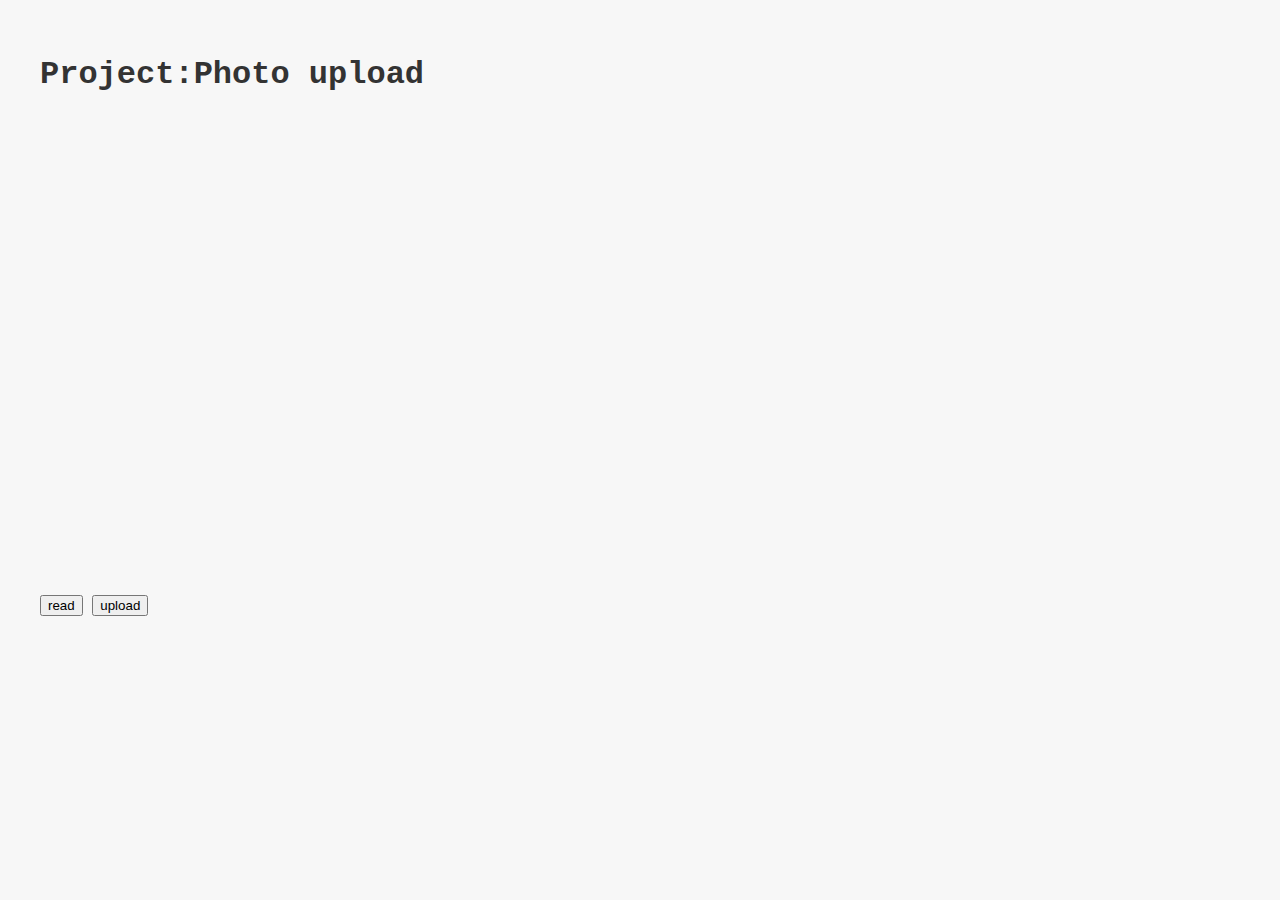
<file: html5upload_keynote/demo/demo.html>
<!DOCTYPE html>
<html lang="en">
<head>
    <meta charset="utf-8" />
    <meta name="viewport" content="width=1024" />
    <meta name="apple-mobile-web-app-capable" content="yes" />
    <title>Photo upload demo</title>
    
    <meta name="description" content="html 5 upload" />
    <meta name="author" content="Aben" />
    <link href="http://fonts.googleapis.com/css?family=Open+Sans:regular,semibold,italic,italicsemibold|PT+Sans:400,700,400italic,700italic|PT+Serif:400,700,400italic,700italic" rel="stylesheet" />
    <style>
        body{
            padding:2em;line-height:1.8em;
            background:#f7f7f7;color:#333;
            font-family:'Bitstream Vera Sans Mono','Courier',monospace;
        }
        .active-drop-target {
            -webkit-animation-name: pulse;
            -webkit-animation-duration: 0.7s;
            -webkit-animation-iteration-count: infinite;
            -webkit-animation-direction: alternate;
            -webkit-animation-timing-function: in-and-out;
            background: #6af;
        }
        .hide{display:none;}
        #view{
            min-height:30em;overflow:hidden;
        }
        #view .list{
            float:left;width:320px;margin-right:20px;
            font-size:13px;
        }
        #view .list ul{
            margin:0;padding:0;
            list-style:none;
        }
        .img{
            height:180px;width:240px;
            padding:1px; border:1px solid #ccc;
            text-align:center;
        }
        .progress{
            position:relative;float:left;width:240px;padding:1px;margin:5px 0 0;
            border:1px solid #ccc;
        }
        .animate{
            height:18px;width:0%;
            background:#EBB843;
        }
        .uploading .animate{
            background:#19C73C;
        }
        .progress-label{
            position:absolute;top:-3px;left:3px;
            font-size:12px;
        }
        .progress .num{
            position:absolute;top:-3px;right:5px;
            color: #56a0ee;
        }
        code{
            font-family:'Bitstream Vera Sans Mono','Courier',monospace;
            font-size:12px;
            background-color: #F8F8F8;
            border: 1px solid #CCCCCC;
            border-radius: 3px 3px 3px 3px;
            overflow: auto;
            padding:6px 10px;
        }
        #binary{float:right;margin-top:70px;}
        .source{display:block;height:200px;width:500px;overflow:auto;}
    </style>
</head>
<body>
    <h1>Project:Photo upload</h1>
    
    <form id="photo" method="post">
        <div id="view">
            <!--<div class="hide" id="binary"/>-->
                <!--<button type="button" start="0" end="5">0-5</button>-->
                <!--<button type="button" start="5" end="10">5-10</button>-->
                <!--<button type="button" start="10" end="100">10-100</button>-->
                <!--<button type="button">full</button>-->
                <!--<code class="source"></code>-->
            <!--</div>-->
        </div>
        <button type="button" id="read">read</button>
        <input type="submit" value="upload">
    </form>
    <script src="http://tv.sohu.com/upload/jq_plugin/j.js"></script>
    <script>
    var _e = function(){};
    if( typeof console != 'undefined' ){
        _e = function(){
            var date = new Date()
                ,now = [ date.toLocaleTimeString(), '.', date.getMilliseconds(), ' -> ' ].join('');
            if( arguments.length === 1 && typeof arguments[0] !== 'object' ){
                console.log( '%c%d%o', 'font-style:italic;font-size:10px;', now, arguments[0] );
            }else{
                console.info( '%c%d%o', 'font-style:italic;font-size:10px;', now, arguments );
            }
        };
    }
    (function(){
        var addEvent = function (t, e, c) {
            if (t.addEventListener) {
                t.addEventListener(e, c, false);
            } else if (t.attachEvent) {
                t.attachEvent('on' + e, c);
            } else {
                t['on' + e] = c;
            }
        };
        var stopEvent = function(ev){
            ev.stopPropagation();
            ev.preventDefault();
        };
        if (window.File && window.FileReader && window.FileList) {
            var fileQueue = [];
            var addFile = function(files){
                var html = [];
                for (var i=0; i<files.length; ++i){
                    html.push('<div class="list"><ul>'
                        ,'<li>filename: <em>',files[i].name,'</em></li>'
                        ,'<li>type: <em>',files[i].type,'</em></li>'
                        ,'<li>size: <em>',files[i].size,'</em></li>'
                        ,'<li class="img">缩略图</li>'
                        ,'</ul>'
                        ,'<div class="progress reading">'
                        ,'<div class="animate" style="width:0%"></div>'
                        ,'<span class="progress-label">reading</span>'
                        ,'<em class="num"></em>'
                        ,'</div>'
                        ,'<div class="progress uploading">'
                        ,'<div class="animate" style="width:0%"></div>'
                        ,'<span class="progress-label">uploading</span>'
                        ,'<em class="num"></em>'
                        ,'</div></div>');
                    //read(files[i]);
                    fileQueue.push(files[i]);
                }
                $('#view').append(html.join(''));
                if(files.length=1){
                    $('#binary').removeClass('hide')
                        .find('button').click(function(ev){
                            var file = files[0];
                            var start = parseInt($(ev.target).attr('start')) || 0;
                            var end = parseInt($(ev.target).attr('end')) || (file.size - 1);
                            var blob;
                            var reader = new FileReader();

                            reader.onloadend = function(ev) {
                                if (ev.target.readyState == FileReader.DONE) { // DONE == 2
                                    $('.source').html( ev.target.result );
                                }
                            };

                            if (file.slice){
                                blob = file.slice( start, end );
                            }else if(file.webkitSlice){
                                blob = file.webkitSlice( start, end );
                            }else if(file.mozSlice){
                                blob = file.mozSlice( start, end );
                            }else{
                                blob = file;
                                end = file.size-1;
                            }
                            reader.readAsBinaryString(blob);
                        });
                }
            };
            var read = function(file,i){
                var fr = new FileReader;
                var el = $('.list').eq(i);
                addEvent(fr, 'progress', function(ev){
                    var percent = Math.round( ev.loaded / ev.total * 100 );
                    el.find('.reading .animate').animate({ width:percent + '%' }, 300);
                    el.find('.reading .num').text( percent + '%' );
                });
                addEvent(fr, 'load', function(ev){
                    var img = ['<img src="',fr.result,'" width="240" height="180" alt="',file.name,'" />'];
                    el.find('.img').html(img.join(''));
                    window.tmp = fr.result;
                });
                // on error flash red?
                addEvent(fr, 'abort', function(ev){
                    console.log('The file read was aborted...');
                });
                addEvent(fr, 'error', function(ev){
                    console.log('There was an error reading the file...');
                });
                fr.readAsDataURL(file);
            };

            var dropzone = document.body;
            addEvent(dropzone, 'dragenter', function(ev){
                stopEvent(ev);
                ev.target.className = 'active-drop-target';
            });
            addEvent(dropzone, 'dragover', function(ev){
                stopEvent(ev);
            });
            addEvent(dropzone, 'dragleave', function(ev){
                stopEvent(ev);
                ev.target.className = '';
            });
            addEvent(dropzone, 'drop', function(ev){
                stopEvent(ev);
                ev.target.className = '';

                var files = ev.dataTransfer.files; // FileList object.
                if (files)
                    addFile(files);
            });
            addEvent(document.getElementById('read'), 'click', function(ev){
                for(var i=0; i<fileQueue.length; ++i){
                    read(fileQueue[i],i);
                }
            });
            addEvent(document.getElementById('photo'), 'submit', function(ev){
                stopEvent(ev);
                var push = function(file, i){
                    var xhr = new XMLHttpRequest()
                        ,upload = xhr.upload
                        ,fd = new FormData();

                    fd.append('upload', file);

                    var el = $('.list').eq(i);
                    addEvent(upload,'progress', function (ev) {
                        if (ev.lengthComputable) {
                            var percent = Math.round( ev.loaded / ev.total * 100 );
                            el.find('.uploading .animate').animate({ width:percent + '%' }, 300);
                            el.find('.uploading .num').text( percent + '%' );
                        }
                    }, false);

                    addEvent(upload,'load', function (ev) {
                        var data = eval("(" + ev.target.responseText + ")");
                        if( data ){
                            _e('uploading success!');
                            el.find('.uploading .num').css('color', '#fff');
                        }
                    }, false);

                    addEvent(upload, 'error', function (ev) { 
                        _e('post data error, try again. log: ',ev);
                    }, false);

                    <!--xhr.open('POST', 'http://aben.com:8080/upload', true );-->
                    xhr.open('POST', 'http://127.0.0.1:8080/upload', true );
                    //xhr.setRequestHeader('Content-Type', 'application/x-www-form-urlencoded');
                    //xhr.withCredentials = true;
                    xhr.send(fd);
                }
                for(var i=0; i<fileQueue.length; ++i){
                    push(fileQueue[i],i);
                }

            });
        }

    })();
    </script>
</body>
</html>
</file>
<file: style.css>
body{
	background:#f2f2ea;
}
.content{
	width:300px;
	margin:0 auto;
	padding:0 10px 10px;
	background:#fff;
	border:1px solid #f1f1f1;
}
	.content h1{
		margin:0;
		padding:15px 20px;
		background:url(images/bookmark.png) no-repeat;
		font-size:14px;
	}
	.content h2{
		height:26px;
		border-bottom:1px solid #668800;
	}
		.content h2 span{
			color:#fff;
			font-size:14px;
			font-family: 'MuseoCustom','Century Gothic',Arial,Helvetica,sans-serif;
			font-weight:normal;
			background:#668800;
			padding:0.1em 0.3em;
		}
	.content em{
		display:block;
		clear:left;
		margin:10px 0 0 0;
	}
	.content a{
		color:#668800;
		text-decoration:none;
		padding:0.1em 0.4em;
	}
	.content a:hover, .content a:focus{
		background:#dadad3;
	}
</file>
<file: html5upload_keynote/css/impress-demo.css>
/**
 * This is a stylesheet for a demo presentation for impress.js
 * 
 * It is not meant to be a part of impress.js and is not required by impress.js.
 * I expect that anyone creating a presentation for impress.js would create their own
 * set of styles.
 */


/* http://meyerweb.com/eric/tools/css/reset/ 
   v2.0 | 20110126
   License: none (public domain)
*/

html, body, div, span, applet, object, iframe,
h1, h2, h3, h4, h5, h6, p, blockquote, pre,
a, abbr, acronym, address, big, cite, code,
del, dfn, em, img, ins, kbd, q, s, samp,
small, strike, strong, sub, sup, tt, var,
b, u, i, center,
dl, dt, dd, ol, ul, li,
fieldset, form, label, legend,
table, caption, tbody, tfoot, thead, tr, th, td,
article, aside, canvas, details, embed, 
figure, figcaption, footer, header, hgroup, 
menu, nav, output, ruby, section, summary,
time, mark, audio, video {
    margin: 0;
    padding: 0;
    border: 0;
    font-size: 100%;
    font: inherit;
    vertical-align: baseline;
}

/* HTML5 display-role reset for older browsers */
article, aside, details, figcaption, figure, 
footer, header, hgroup, menu, nav, section {
    display: block;
}
body {
    line-height: 1;
}
ol, ul {
    list-style: none;
}
blockquote, q {
    quotes: none;
}
blockquote:before, blockquote:after,
q:before, q:after {
    content: '';
    content: none;
}

table {
    border-collapse: collapse;
    border-spacing: 0;
}


body {
    font-family: 'PT Sans', sans-serif;
    
    min-height: 740px;

    background: rgb(215, 215, 215);
    background: -webkit-gradient(radial, 50% 50%, 0, 50% 50%, 500, from(rgb(240, 240, 240)), to(rgb(190, 190, 190)));
    background: -webkit-radial-gradient(rgb(240, 240, 240), rgb(190, 190, 190));
    background:    -moz-radial-gradient(rgb(240, 240, 240), rgb(190, 190, 190));
    background:      -o-radial-gradient(rgb(240, 240, 240), rgb(190, 190, 190));
    background:         radial-gradient(rgb(240, 240, 240), rgb(190, 190, 190));

    -webkit-font-smoothing: antialiased;
}

b, strong { font-weight: bold }
i, em { font-style: italic}

a {
    color: inherit;
    text-decoration: none;
    padding: 0 0.1em;
    background: rgba(255,255,255,0.5);
    text-shadow: -1px -1px 2px rgba(100,100,100,0.9);
    border-radius: 0.2em;
    
    -webkit-transition: 0.5s;
    -moz-transition:    0.5s;
    -ms-transition:     0.5s;
    -o-transition:      0.5s;
    transition:         0.5s;
}

a:hover {
    background: rgba(255,255,255,1);
    text-shadow: -1px -1px 2px rgba(100,100,100,0.5);
}

/* enable clicking on elements 'hiding' behind body in 3D */
body     { pointer-events: none; }
#impress { pointer-events: auto; }

/* COMMON STEP STYLES */

.step {
    width: 900px;
    padding: 40px;

    -webkit-box-sizing: border-box;
    -moz-box-sizing:    border-box;
    -ms-box-sizing:     border-box;
    -o-box-sizing:      border-box;
    box-sizing:         border-box;

    font-family: 'PT Serif', georgia, serif;

    font-size: 48px;
    line-height: 1.5;
}

.step {
    -webkit-transition: opacity 1s;
    -moz-transition:    opacity 1s;
    -ms-transition:     opacity 1s;
    -o-transition:      opacity 1s;
    transition:         opacity 1s;
}

/* fade out inactive slides */
.step:not(.active) {
    opacity: 0.3;
}

/* STEP SPECIFIC STYLES */

/* hint on the first slide */

.hint {
    position: fixed;
    left: 0;
    right: 0;
    bottom: 200px;
    
    background: rgba(0,0,0,0.5);
    color: #EEE;
    text-align: center;
    
    font-size: 50px;
    padding: 20px;
    
    z-index: 100;
    
    opacity: 0;
    
    -webkit-transform: translateY(400px);
    -moz-transform:    translateY(400px);
    -ms-transform:     translateY(400px);
    -o-transform:      translateY(400px);
    transform:         translateY(400px);

    -webkit-transition: opacity 1s, -webkit-transform 0.5s 1s;
    -moz-transition:    opacity 1s,    -moz-transform 0.5s 1s;
    -ms-transition:     opacity 1s,     -ms-transform 0.5s 1s;
    -o-transition:      opacity 1s,      -o-transform 0.5s 1s;
    transition:         opacity 1s,         transform 0.5s 1s;
}

.impress-on-bored .hint {
    opacity: 1;
    
    -webkit-transition: opacity 1s 5s, -webkit-transform 0.5s;
    -moz-transition:    opacity 1s 5s,    -moz-transform 0.5s;
    -ms-transition:     opacity 1s 5s,     -ms-transform 0.5s;
    -o-transition:      opacity 1s 5s,      -o-transform 0.5s;
    transition:         opacity 1s 5s,         transform 0.5s;
    
    -webkit-transform: translateY(0px);
    -moz-transform:    translateY(0px);
    -ms-transform:     translateY(0px);
    -o-transform:      translateY(0px);
    transform:         translateY(0px);
}

/* impress.js title */

#title {
    padding: 0;
}

#title .try {
    font-size: 64px;
    position: absolute;
    top: -0.5em;
    left: 1.5em;
    
    -webkit-transform: translateZ(20px);
    -moz-transform:    translateZ(20px);
    -ms-transform:     translateZ(20px);
    -o-transform:      translateZ(20px);
    transform:         translateZ(20px);
}

#title h1 {
    font-size: 190px;
    
    -webkit-transform: translateZ(50px);
    -moz-transform:    translateZ(50px);
    -ms-transform:     translateZ(50px);
    -o-transform:      translateZ(50px);
    transform:         translateZ(50px);
}

#title .footnote {
    font-size: 32px;
}

/* big thoughts */

#big {
    width: 600px;
    text-align: center;
    font-size: 60px;
    line-height: 1;
}

#big b {
    display: block;
    font-size: 250px;
    line-height: 250px;
}

#big .thoughts {
    font-size: 90px;
    line-height: 150px;
}

/* tiny ideas */

#tiny {
    width: 500px;
    text-align: center;
}

#ing {
    width: 500px;
}

#ing b {
    display: inline-block;
    -webkit-transition: 0.5s;
    -moz-transition:    0.5s;
    -ms-transition:     0.5s;
    -o-transition:      0.5s;
    transition:         0.5s;
}

#ing.present .positioning {
    -webkit-transform: translateY(-10px);
    -moz-transform:    translateY(-10px);
    -ms-transform:     translateY(-10px);
    -o-transform:      translateY(-10px);
    transform:         translateY(-10px);
}

#ing.present .rotating {
    -webkit-transform: rotate(-10deg);
    -moz-transform:    rotate(-10deg);
    -ms-transform:     rotate(-10deg);
    -o-transform:      rotate(-10deg);
    transform:         rotate(-10deg);

    -webkit-transition-delay: 0.25s;
    -moz-transition-delay:    0.25s;
    -ms-transition-delay:     0.25s;
    -o-transition-delay:      0.25s;
    transition-delay:         0.25s;
}

#ing.present .scaling {
    -webkit-transform: scale(0.7);
    -moz-transform:    scale(0.7);
    -ms-transform:     scale(0.7);
    -o-transform:      scale(0.7);
    transform:         scale(0.7);

    -webkit-transition-delay: 0.5s;
    -moz-transition-delay:    0.5s;
    -ms-transition-delay:     0.5s;
    -o-transition-delay:      0.5s;
    transition-delay:         0.5s;
}

/* imagination */

#imagination {
    width: 600px;
}

#imagination .imagination {
    font-size: 78px;
}

/* use the source, Luke */

#source {
    width: 700px;
    padding-bottom: 300px;
    
    /* Yoda Icon :: Pixel Art from Star Wars http://www.pixeljoint.com/pixelart/1423.htm */
    background-image: url([data-uri]);
    background-position: bottom right;
    background-repeat: no-repeat;
}

#source q {
    font-size: 60px;
}

/* it's in 3D */

#its-in-3d p {
    -webkit-transform-style: preserve-3d;
    -moz-transform-style:    preserve-3d; /* Y U need this Firefox?! */
    -ms-transform-style:     preserve-3d;
    -o-transform-style:      preserve-3d;
    transform-style:         preserve-3d;
}

#its-in-3d span,
#its-in-3d b {
    display: inline-block;
    -webkit-transform: translateZ(40px);
    -moz-transform:    translateZ(40px);
    -ms-transform:     translateZ(40px);
    -o-transform:      translateZ(40px);
     transform:        translateZ(40px);
            
    -webkit-transition: 0.5s;
    -moz-transition:    0.5s;
    -ms-transition:     0.5s;
    -o-transition:      0.5s;
    transition:         0.5s;
}

#its-in-3d .have {
    -webkit-transform: translateZ(-40px);
    -moz-transform:    translateZ(-40px);
    -ms-transform:     translateZ(-40px);
    -o-transform:      translateZ(-40px);
    transform:         translateZ(-40px);
}

#its-in-3d .you {
    -webkit-transform: translateZ(20px);
    -moz-transform:    translateZ(20px);
    -ms-transform:     translateZ(20px);
    -o-transform:      translateZ(20px);
    transform:         translateZ(20px);
}

#its-in-3d .noticed {
    -webkit-transform: translateZ(-40px);
    -moz-transform:    translateZ(-40px);
    -ms-transform:     translateZ(-40px);
    -o-transform:      translateZ(-40px);
    transform:         translateZ(-40px);
}

#its-in-3d .its {
    -webkit-transform: translateZ(60px);
    -moz-transform:    translateZ(60px);
    -ms-transform:     translateZ(60px);
    -o-transform:      translateZ(60px);
    transform:         translateZ(60px);
}

#its-in-3d .in {
    -webkit-transform: translateZ(-10px);
    -moz-transform:    translateZ(-10px);
    -ms-transform:     translateZ(-10px);
    -o-transform:      translateZ(-10px);
    transform:         translateZ(-10px);
}

#its-in-3d .footnote {
    font-size: 32px;

    -webkit-transform: translateZ(-10px);
    -moz-transform:    translateZ(-10px);
    -ms-transform:     translateZ(-10px);
    -o-transform:      translateZ(-10px);
    transform:         translateZ(-10px);
}

#its-in-3d.present span,
#its-in-3d.present b {
    -webkit-transform: translateZ(0px);
    -moz-transform:    translateZ(0px);
    -ms-transform:     translateZ(0px);
    -o-transform:      translateZ(0px);
    transform:         translateZ(0px);
}

/* overview step */

#overview {
    z-index: -1;
    padding: 0;
}

/* on overview step everything is visible */

.impress-on-overview .step {
    opacity: 1;
    cursor: pointer;
}

/*
 * SLIDE STEP STYLES
 *
 * inspired by: http://html5slides.googlecode.com/svn/trunk/styles.css
 *
 * ;)
 */

.slide {
    display: block;

    width: 900px;
    height: 700px;

    padding: 40px 60px;

    border-radius: 10px;

    background-color: white;

    box-shadow: 0 2px 6px rgba(0, 0, 0, .1);
    border: 1px solid rgba(0, 0, 0, .3);

    font-family: 'Open Sans', Arial, sans-serif;

    color: rgb(102, 102, 102);
    text-shadow: 0 2px 2px rgba(0, 0, 0, .1);

    font-size: 30px;
    line-height: 36px;

    letter-spacing: -1px;
}

.slide q {
    display: block;
    font-size: 50px;
    line-height: 72px;

    margin-top: 100px;
}

.slide q strong {
    white-space: nowrap;
}


/* IMPRESS NOT SUPPORTED STYLES */

.fallback-message {
    font-family: sans-serif;
    line-height: 1.3;
    
    display: none;
    width: 780px;
    padding: 10px 10px 0;
    margin: 20px auto;

    border-radius: 10px;
    border: 1px solid #E4C652;
    background: #EEDC94;
}

.fallback-message p {
    margin-bottom: 10px;
}

.impress-disabled .step,
.impress-not-supported .step {
    position: relative;
    opacity: 1;
    margin: 20px auto;
}

.impress-not-supported .fallback-message {
    display: block;
}

.title{
    font-size:240px;
    text-align:center;
    font-family: 'Open Sans', Arial, sans-serif;
    /*text-align:left;*/
    font-weight:bold;
    /*padding-right:90px;*/
    line-height:1em;
}
.title em{
    color:#B20B12;
    font-style:normal;
}
pre{
    font-family:'Bitstream Vera Sans Mono','Courier',monospace;
    background-color: #F8F8F8;
    border: 1px solid #CCCCCC;
    border-radius: 3px 3px 3px 3px;
    overflow: auto;
    padding:6px 10px;
}
h3{
    font-weight:bold;
    font-size:70px;
    color:#000;
}
.list{
    /*text-align:center;*/
    padding-left:200px;
    font-size:90px;
}
.list li{
    text-align:left;
}
.wiki{
    margin-top:20px;
    font-size:20px;
    color:#3088FF;
}
#xhr2 h3{font-size:60px;}
#cors h3{font-size:50px;}
#cors code{font-size:30px;}
.mini{height:30px;}
.hide{display:none;}
#qa p{font-size:100px;}
#demo-start p{
    font-family:'Bitstream Vera Sans Mono','Courier',monospace;
    font-size:90px;
}
</file>
<file: dues/dues_wiki_html/style.css>
body{}
table {
	border-collapse: collapse;
    line-height:1.6em;
}

tr:nth-child(even) {
    background: #F2F2F2;
}
th {
	padding: 0 0.5em;
	text-align: left;
	border-top: 1px solid #FB7A31;
	border-bottom: 1px solid #FB7A31;
	border-right: 1px solid #FB7A31;
	background: #FFC;
}
th:first-child {
	border-left: 1px solid #FB7A31;
}
td {
	border-bottom: 1px solid #CCC;
	padding: 0 1.5em;
	border-right: 1px solid #CCC;
	text-align: center;
}
td:first-child {
	width: 150px;
	border-left: 1px solid #CCC;
}
</file>
